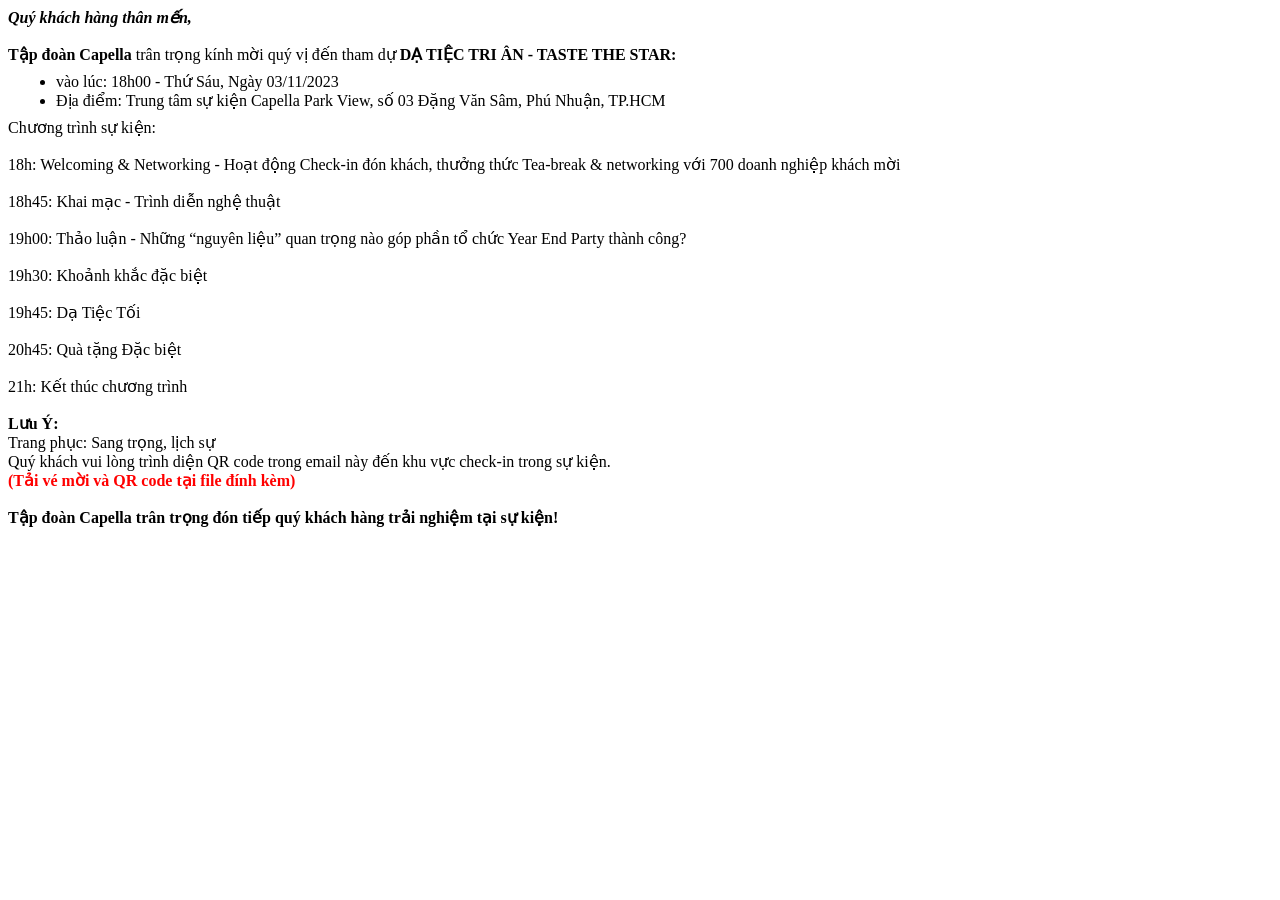
<file: email.html>
<!DOCTYPE html>
<html lang="en">

<head>
    <meta charset="UTF-8">
    <meta name="viewport" content="width=device-width, initial-scale=1.0">
    <title>Document</title>
</head>

<body>
    <b>
        <i>
            Quý khách hàng thân mến,
        </i>
    </b>
    <br>
    <br>
    <b>
        Tập đoàn Capella
    </b> trân trọng kính mời quý vị đến tham dự <b style="text-transform: uppercase;">Dạ Tiệc Tri Ân - Taste
        The Star:</b>
    <ul style="margin: 8px;">
        <li>
            vào lúc: 18h00 - Thứ Sáu, Ngày 03/11/2023
        </li>
        <li>
            Địa điểm: Trung tâm sự kiện Capella Park View, số 03 Đặng Văn Sâm, Phú Nhuận, TP.HCM
        </li>
    </ul>
    Chương trình sự kiện:
    <br>
    <br>
    18h: Welcoming & Networking - Hoạt động Check-in đón khách, thưởng thức Tea-break & networking với 700 doanh nghiệp
    khách mời
    <br>
    <br>
    18h45: Khai mạc - Trình diễn nghệ thuật
    <br>
    <br>
    19h00: Thảo luận - Những “nguyên liệu” quan trọng nào góp phần tổ chức Year End Party thành công?
    <br>
    <br>
    19h30: Khoảnh khắc đặc biệt
    <br>
    <br>
    19h45: Dạ Tiệc Tối
    <br>
    <br>
    20h45: Quà tặng Đặc biệt
    <br>
    <br>
    21h: Kết thúc chương trình
    <br>
    <br>
    <b>Lưu Ý:</b>
    <br>
    Trang phục: Sang trọng, lịch sự <br>
    Quý khách vui lòng trình diện QR code trong email này đến khu vực check-in trong sự kiện.
    <br>
    <span style="color: red;">
        <b>
            (Tải vé mời và QR code tại file đính kèm)
        </b>
    </span>
    <br><br>
    <b>
        Tập đoàn Capella trân trọng đón tiếp quý khách hàng trải nghiệm tại sự kiện!
    </b>
    <br><br>
</body>

</html>
</file>
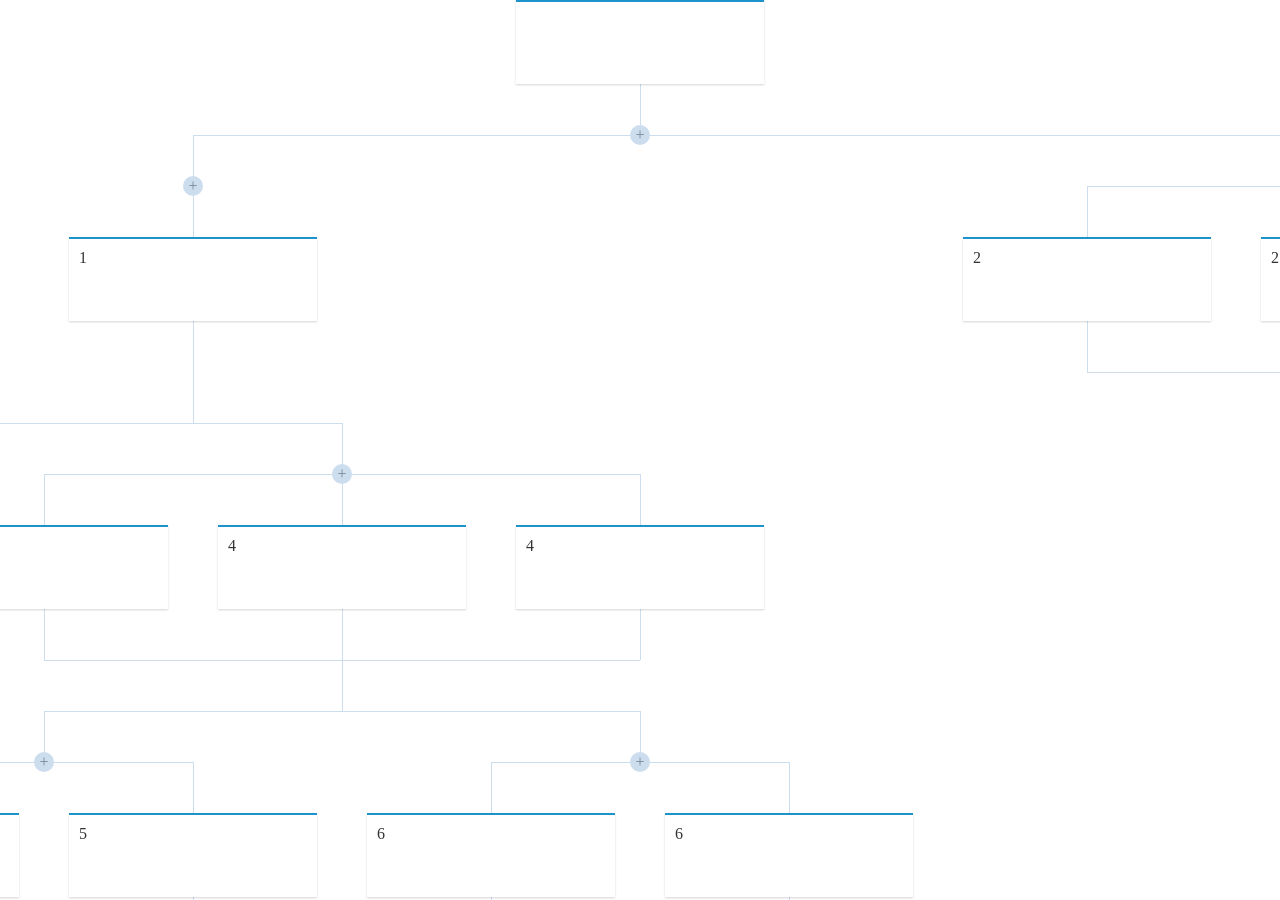
<file: process_design.html>
<!DOCTYPE html>
<html lang="en">

<head>
    <meta charset="UTF-8">
    <meta name="viewport" content="width=device-width, initial-scale=1.0">
    <title>Document</title>
    <link rel="stylesheet" href="process_design.css">
</head>

<body>
    <div class="area_wheel" id="area_wheel">
        <div id="main">

        </div>
    </div>
    <script src="process_design.js"></script>
</body>

</html>
</file>
<file: process_design.css>
html,
body {
    width: 100%;
    height: 100%;
    padding: 0px;
    margin: 0px;
    overflow: hidden;
}

#main {
    position: absolute;
    top: 0px;
    left: 0px;
    width: 100%;
    height: 100%;
    display: flex;
    align-items: center;
    flex-direction: column;
}

.area_wheel {
    width: 100%;
    height: 100%;
    overflow: auto;
    position: relative;
    cursor: grab;
}

.group-node {
    display: flex;
    position: relative;
    flex-direction: column;
    justify-content: center;
    gap: 51px 0px;
}

.node {
    width: fit-content;
    display: flex;
    flex-direction: column;
    position: relative;
}

.node-content {
    padding: 10px;
    text-decoration: none;
    display: table;
    border-radius: 0;
    color: #333;
    background: #fff;
    box-shadow: 0 1px 2px rgba(0, 0, 0, 0.17);
    position: relative;
    margin: 0;
    width: 228px;
    height: 62px;
    border-top: 2px solid #1D93CD;
    border-left-color: transparent;
    border-right-color: transparent;
    border-bottom-color: transparent;
    position: relative;
    margin: auto;
}

.line {
    width: 1px;
    height: 51px;
    margin: auto;
    background: #cde;

}

.add-node {
    width: 20px;
    height: 20px;
    line-height: 20px;
    text-align: center;
    text-decoration: none;
    border-radius: 50%;
    font-size: 16px;
    z-index: 4;
    display: block;
    margin: -10px;
    background: #cde;
    color: #789;
    margin: auto;
    position: absolute;
    top: 0%;
    transform: translate(-50%, -50%);
    left: 50%;
}

.add-node:hover {
    background: #278be1;
    color: #fff;
    cursor: pointer;
}

.line-group-top {
    position: absolute;
    width: 100%;
    background: #cde;
    height: 1px;
}

.group-content>.group-content {
    margin-top: 0px;
}

.line-to {}

.line-to-top {
    position: absolute;
    width: 100%;
    bottom: 100%;
}

.group-content {
    display: flex;
    gap: 0px 50px;
    position: relative;
    margin-top: 51px;
    align-items: baseline;
    width: fit-content;
    margin: auto;
}

.node-first>.group-content {
    margin-top: 0px;
}

.group-content-group {
    align-items: baseline;
    display: flex;
    padding-top: 51px;
    gap: 0px 50px;
    position: relative;
    justify-content: center;
}

.node-content:hover {
    background: red;
    cursor: pointer;
}
</file>
